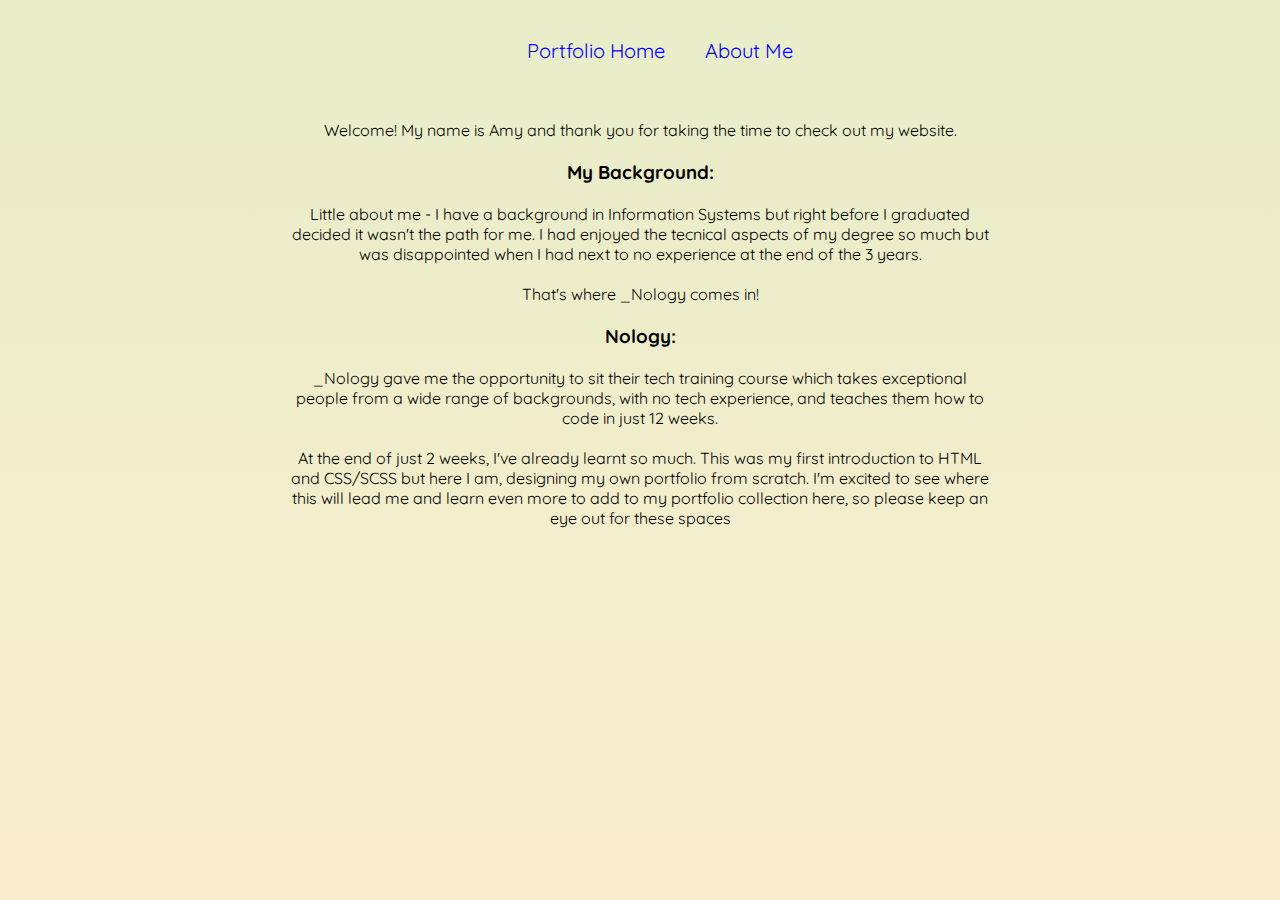
<file: about.html>
<!DOCTYPE html>
<html lang="en">
    <head>
        <meta charset="UTF-8" />
        <meta http-equiv="X-UA-Compatible" content="IE=edge" />
        <meta name="viewport" content="width=device-width, initial-scale=1.0" />
        <title>Hey It's Me</title>
        <link rel="stylesheet" href="about_styles.css" />
        <link
            rel="stylesheet"
            href="https://cdnjs.cloudflare.com/ajax/libs/font-awesome/4.7.0/css/font-awesome.min.css"
        />
    </head>
    <body>
        <div class="grid">
            <div class="header__container">
                <nav>
                    <ul class="header__container--menu">
                        <li>
                            <a class="nav--link" href="index.html#portfolio">
                                Portfolio Home
                            </a>
                        </li>
                        <li>
                            <a class="nav--link" href="about.html">About Me </a>
                        </li>
                    </ul>
                </nav>
            </div>

            <div class="about__container">
                <br />
                <p class="text--centre">
                    Welcome! My name is Amy and thank you for taking the time to
                    check out my website.
                </p>
                <br />
                <h3>My Background:</h3>
                <br />
                <p class="text--centre">
                    Little about me - I have a background in Information Systems
                    but right before I graduated decided it wasn't the path for
                    me. I had enjoyed the tecnical aspects of my degree so much
                    but was disappointed when I had next to no experience at the
                    end of the 3 years.
                </p>
                <br />
                <p class="text--centre">That's where _Nology comes in!</p>
                <br />
                <h3>Nology:</h3>
                <br />
                <p class="text--centre">
                    _Nology gave me the opportunity to sit their tech training
                    course which takes exceptional people from a wide range of
                    backgrounds, with no tech experience, and teaches them how
                    to code in just 12 weeks.
                </p>
                <br />
                <p class="text--centre">
                    At the end of just 2 weeks, I've already learnt so much.
                    This was my first introduction to HTML and CSS/SCSS but here
                    I am, designing my own portfolio from scratch. I'm excited
                    to see where this will lead me and learn even more to add to
                    my portfolio collection here, so please keep an eye out for
                    these spaces
                </p>
                <br />
            </div>
        </div>
    </body>
</html>
</file>
<file: about_styles.css>
@import url("https://fonts.googleapis.com/css2?family=Noto+Sans+Display&family=Quicksand:wght@300&display=swap");
* {
  margin: 0px;
  border: 0px;
  font-family: "Noto Sans Display", sans-serif;
  font-family: "Quicksand", sans-serif;
}

body {
  height: 100vh;
  background: #d4a373;
  background: linear-gradient(0deg, #d4a373 0%, #faedcd 0%, #e9edc9 90%);
}

.grid {
  display: flex;
  flex-direction: column;
  justify-content: start;
  align-items: center;
}

.header__container {
  display: flex;
  flex-direction: row;
  justify-content: center;
  align-items: center;
  height: 100px;
}
.header__container--menu {
  list-style-type: none;
  display: flex;
  flex-direction: row;
  justify-content: center;
  align-items: center;
  height: 50px;
  font-size: 20px;
}

.nav--link {
  margin: 20px;
  display: flex;
  flex-direction: row;
  justify-content: center;
  align-items: center;
  text-decoration: none;
}
.nav--link:hover {
  color: #d4a373;
  text-decoration: underline;
  font-weight: bolder;
}

.about__container {
  display: flex;
  flex-direction: column;
  justify-content: start;
  align-items: center;
  width: 55%;
}

.footer__container {
  grid-area: footer;
  background-color: #e9edc9;
}

.card {
  display: flex;
  flex-direction: column;
  justify-content: center;
  align-items: center;
  flex-wrap: wrap;
  border: #ccd5ae 2px solid;
  box-shadow: 0 4px 8px 0 rgba(0, 0, 0, 0.5);
  margin: 0px 10px 10px 20px;
  padding: 5px;
}
.card--image {
  height: 50%;
}

.text--centre {
  text-align: center;
}
.text--left {
  text-align: left;
}
.text--right {
  text-align: right;
}

/*# sourceMappingURL=about_styles.css.map */
</file>
